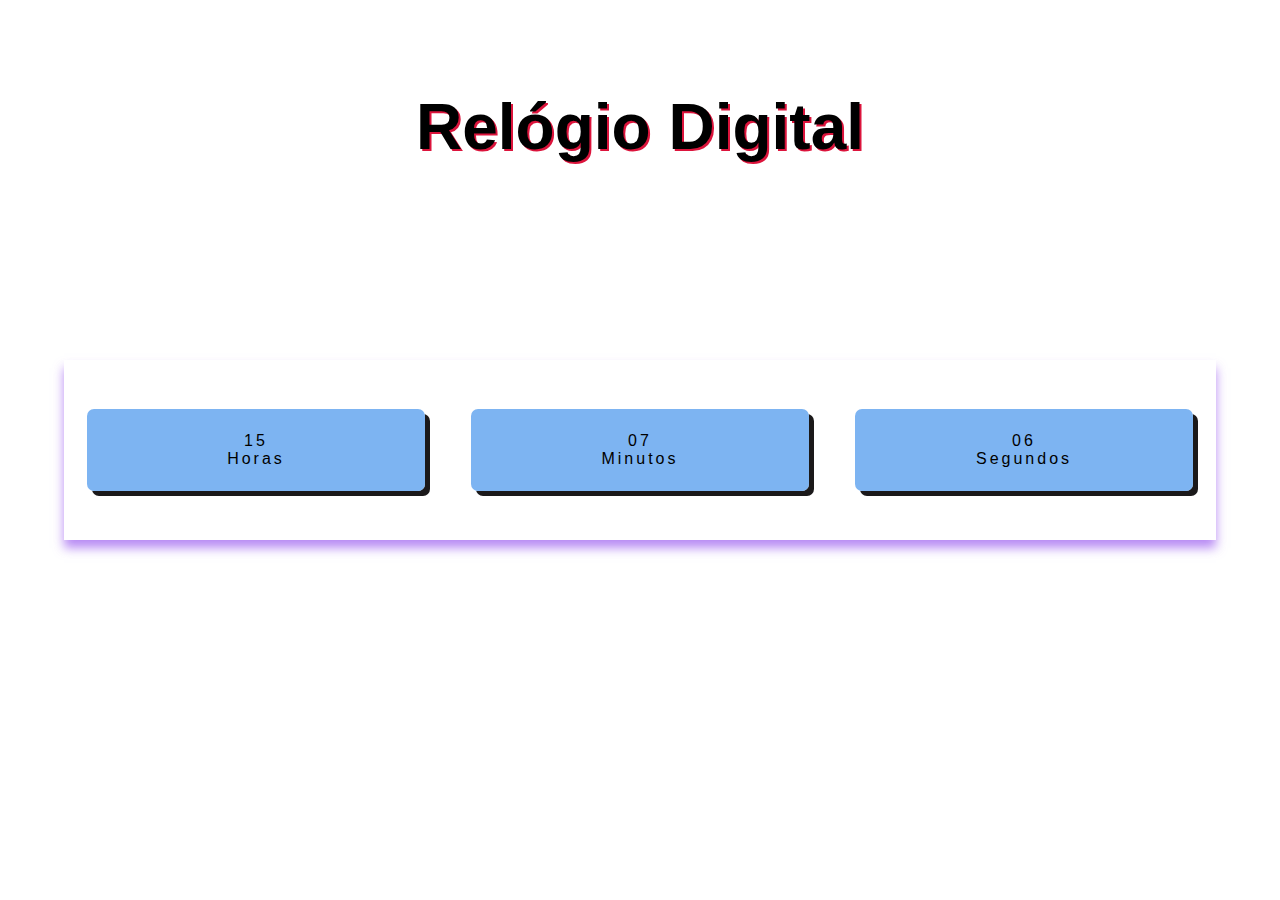
<file: index.html>
<!DOCTYPE html>
<html lang="pt-br">

<head>
    <meta charset="UTF-8">
    <meta name="viewport" content="width=device-width, initial-scale=1.0">
    <title>Relogio Digital</title>
    <link rel="stylesheet" href="css/style.css">
    <script src="js/script.js" defer></script>

</head>

<body>

    <h1>Relógio Digital</h1>

    <div class="relogio">
        <div>
            <span id="horas">00</span>
            <span class="tempo">Horas</span>
        </div>

        <div>
            <span id="minutos">00</span>
            <span class="tempo">Minutos</span>
        </div>

        <div>
            <span id="segundos">00</span>
            <span class="tempo">Segundos</span>
        </div>
    </div>
    
</body>

</html>
</file>
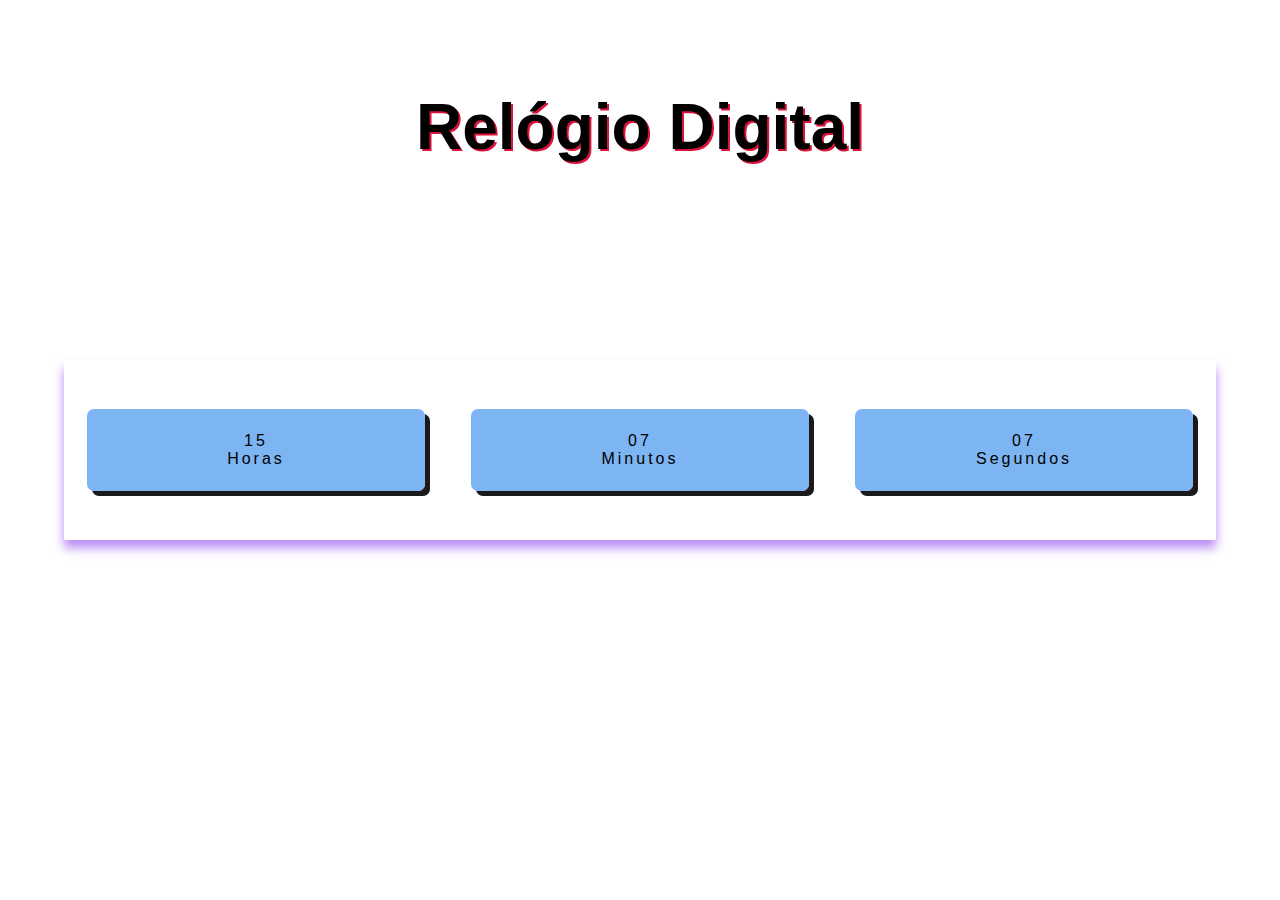
<file: relogio.html>
<!DOCTYPE html>
<html lang="pt-br">

<head>
    <meta charset="UTF-8">
    <meta name="viewport" content="width=device-width, initial-scale=1.0">
    <title>Relogio Digital</title>
    <link rel="stylesheet" href="css/style.css">
    <script src="js/script.js" defer></script>

</head>

<body>

    <h1>Relógio Digital</h1>

    <div class="relogio">
        <div>
            <span id="horas">00</span>
            <span class="tempo">Horas</span>
        </div>

        <div>
            <span id="minutos">00</span>
            <span class="tempo">Minutos</span>
        </div>

        <div>
            <span id="segundos">00</span>
            <span class="tempo">Segundos</span>
        </div>
    </div>
    
</body>

</html>
</file>
<file: css/style.css>
@font-face {
    font-family: 'Gill Sans', 'Gill Sans MT', Calibri, 'Trebuchet MS', sans-serif;
    src: url('../fonts/NIRTIERY\ QUENTIN.otf');
}

*{
    padding: 0;
    margin: 0;
    box-sizing: border-box;
    font-family: 'Gill Sans', 'Gill Sans MT', Calibri, 'Trebuchet MS', sans-serif;
}

body{

    background: url(https://img1.picmix.com/output/pic/normal/8/6/4/3/11313468_b6766.gif) center no-repeat;
    height: 100vh;
    background-size: cover;

    display: grid;
    place-items: center;
}

h1{
    /* font-family:Impact, Haettenschweiler, 'Arial Narrow Bold', sans-serif; */
   
    font-size: 4rem;
    position: absolute;
    top: 10%;
    text-shadow: 2px 2px crimson;
}

.relogio{
    background: transparent;
    width: 90%;            
    padding: 2% 0;
    display: flex;
    align-items: center;
    justify-content: space-around;
    box-shadow: 0 8px 10px #914aeea4;
}


.relogio div {
    width: 80%;
    display: flex;
    flex-direction: column;
    align-items: center;
    justify-content: center;
    border-radius: 7px;
    letter-spacing: 3px;
    background: #63a5f0d5;
    box-shadow: 5px 5px rgb(27, 25, 26);
    margin: 2%;
    padding: 2%;
</file>
